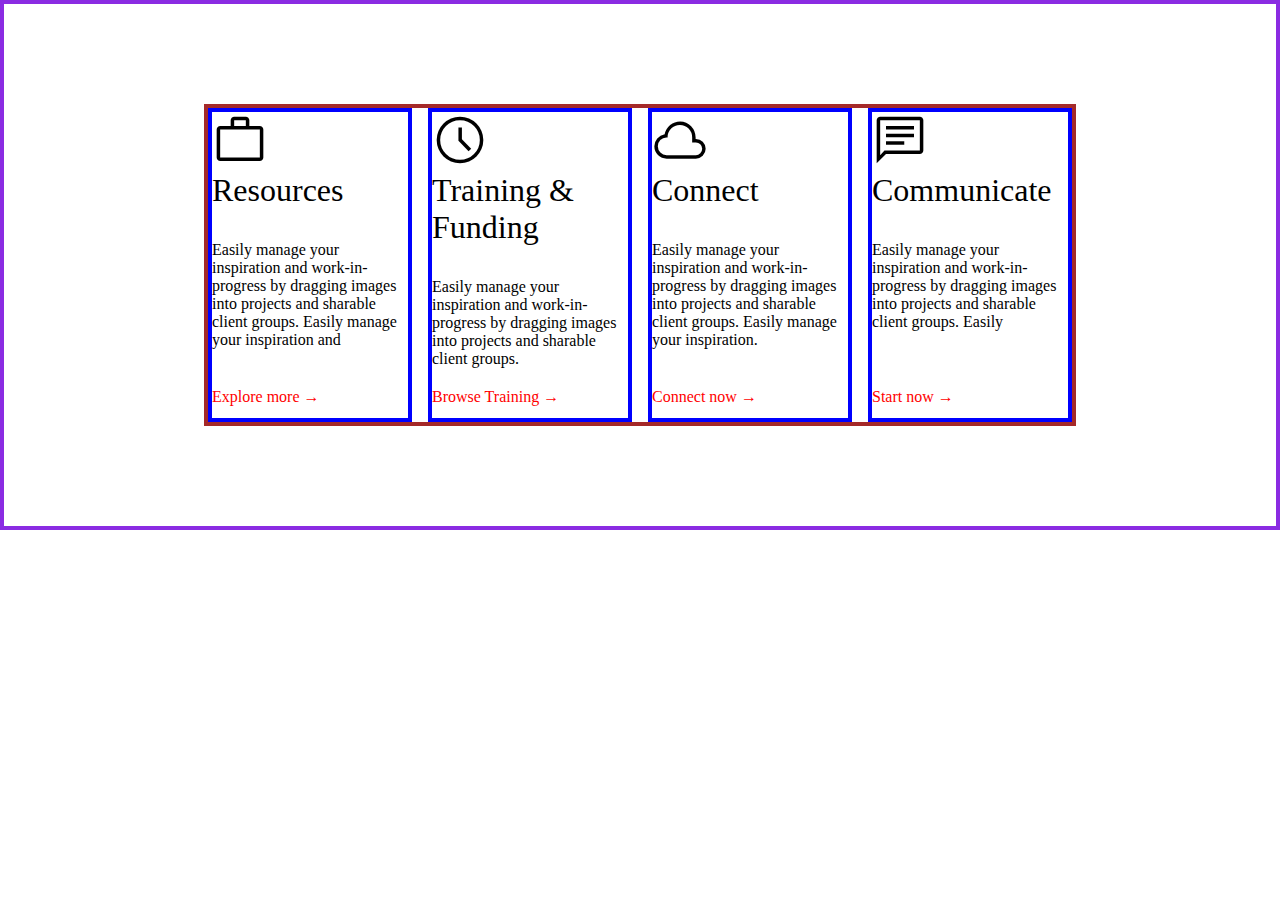
<file: content.html>
<!DOCTYPE html>
<html lang="en">
<head>
  <meta charset="UTF-8">
  <meta http-equiv="X-UA-Compatible" content="IE=edge">
  <meta name="viewport" content="width=device-width, initial-scale=1.0">
  <link rel="stylesheet" href="content.css">
    <link rel="stylesheet" href="https://fonts.googleapis.com/css2?family=Material+Symbols+Outlined:opsz,wght,FILL,GRAD@48,400,0,0" />

  <title>Document</title>
</head>
<body>

  <div class="container-two">
    <div class="container-two-content">
      <div class="align-content">
        <span class="material-symbols-outlined">work</span>
        <p class="content-title">Resources</p>

        <p class="content-body">Easily manage your inspiration and
          work-in-progress by dragging images into
          projects and sharable client groups. Easily
          manage your inspiration and</p>

        <p class="link">Explore more →</p>

      </div>





      <div class="align-content">
        <span class="material-symbols-outlined">schedule</span>
        <p class="content-title">Training & Funding</p>

        <p class="content-body">Easily manage your inspiration and
          work-in-progress by dragging images into
          projects and sharable client groups.</p>

        <p class="link">Browse Training →</p>

      </div>



      <div class="align-content">
        <span class="material-symbols-outlined">cloud</span>
        <div class="head">
          <p class="content-title">Connect</p>

          <p class="content-body">Easily manage your inspiration and
            work-in-progress by dragging images into
            projects and sharable client groups. Easily manage your inspiration.</p>
          </div>
          <p class="link">Connect now →</p>
        
      </div>



      <div class="align-content">
        <span class="material-symbols-outlined">chat</span>
        <p class="content-title">Communicate</p>

        <p class="content-body">Easily manage your inspiration and
          work-in-progress by dragging images into
          projects and sharable client groups. Easily
        </p>

        <p class="link">Start now →</p>

      </div>
    </div>
  
</body>
</html>
</file>
<file: content.css>
body{
  margin: 0;
}

.container-two{
  border: 4px solid blueviolet;
  padding: 100px 200px;
  
}


.container-two-content{
  border:4px solid brown;
  display: flex;
  gap:1em;
  
  position: relative;
  
}


.align-content{
  border: 4px solid blue;
  width: 100%;

 
  

}

.link{
  position: absolute;
  bottom: 0px;
  color: red;

}

.content-title{
  font-size: 2rem;
  margin-top: 0;
}

.align-content span{
  font-size: 3.5em;
  
}

.content-body{
  margin-bottom: 50px;
}
</file>
